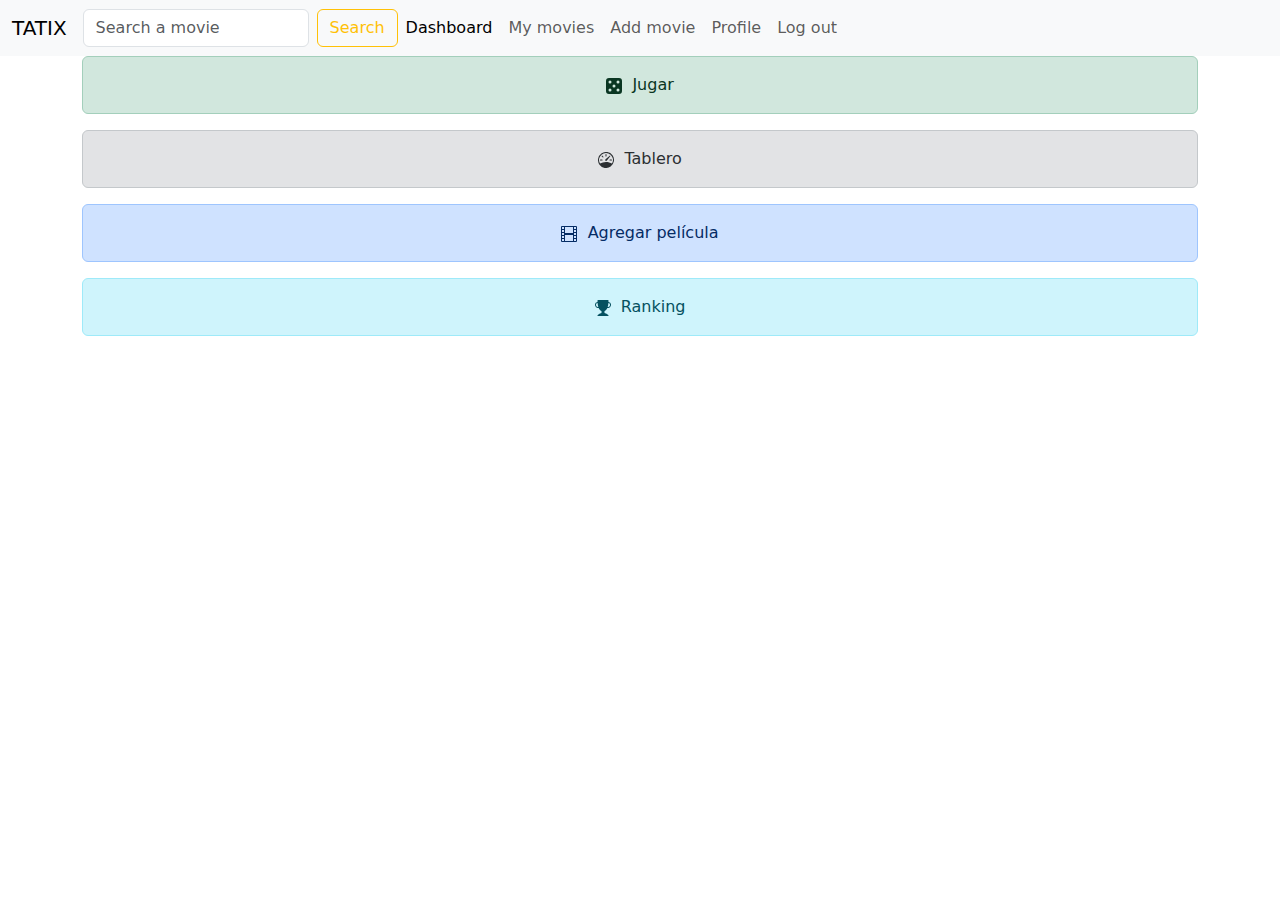
<file: dashboard.html>
<!DOCTYPE html>
<html lang="en">
<head>
    <meta charset="UTF-8">
    <meta http-equiv="X-UA-Compatible" content="IE=edge">
    <meta name="viewport" content="width=device-width, initial-scale=1.0">
    <title>Document</title>
    <link rel="stylesheet" href="styles.css">
    <link rel="stylesheet" href="https://cdn.jsdelivr.net/npm/bootstrap@5.2.3/dist/css/bootstrap.min.css"></link>
    <script src="https://cdn.jsdelivr.net/npm/bootstrap@5.2.3/dist/js/bootstrap.bundle.min.js"></script>
</head>
<body>

    <!-- BARRA DE NAVEGACIÓN -->
    <!-- comentario de prueba -->

    <nav class="navbar navbar-expand-lg bg-light">
        <div class="container-fluid">
          <a class="navbar-brand" href="#">TATIX</a>
          <button class="navbar-toggler" type="button" data-bs-toggle="collapse" data-bs-target="#navbarSupportedContent" aria-controls="navbarSupportedContent" aria-expanded="false" aria-label="Toggle navigation">
            <span class="navbar-toggler-icon"></span>
          </button>
          <div class="collapse navbar-collapse" id="navbarSupportedContent">
            <form class="d-flex" role="search">
                <input class="form-control me-2" type="search" placeholder="Search a movie" aria-label="Search">
                <button class="btn btn-outline-warning" type="submit">Search</button>
              </form>
            <ul class="navbar-nav me-auto mb-2 mb-lg-0">
              <li class="nav-item">
                <a class="nav-link active" aria-current="page" href="#">Dashboard</a>
              </li>
              <li class="nav-item">
                <a class="nav-link" href="#">My movies</a>
              </li>
              <li class="nav-item">
                <a class="nav-link">Add movie</a>
              </li>
              <li class="nav-item">
                <a class="nav-link">Profile</a>
              </li>
              <li class="nav-item">
                <a class="nav-link" href="/index.html">Log out</a>
              </li>
            </ul>
            
          </div>
        </div>
    </nav>
    <!-- [CIERRE] BARRA DE NAVEGACIÓN -->

  
    <!-- DASHBOARD -->
    <div id="dashboard" class="container">
        <div class="alert alert-success" role="alert">
            <svg xmlns="http://www.w3.org/2000/svg" width="16" height="16" fill="currentColor" class="bi bi-dice-5-fill" viewBox="0 0 16 16">
                <path d="M3 0a3 3 0 0 0-3 3v10a3 3 0 0 0 3 3h10a3 3 0 0 0 3-3V3a3 3 0 0 0-3-3H3zm2.5 4a1.5 1.5 0 1 1-3 0 1.5 1.5 0 0 1 3 0zm8 0a1.5 1.5 0 1 1-3 0 1.5 1.5 0 0 1 3 0zM12 13.5a1.5 1.5 0 1 1 0-3 1.5 1.5 0 0 1 0 3zM5.5 12a1.5 1.5 0 1 1-3 0 1.5 1.5 0 0 1 3 0zM8 9.5a1.5 1.5 0 1 1 0-3 1.5 1.5 0 0 1 0 3z"/>
            </svg>&nbsp Jugar
        </div>
    
        <div class="alert alert-secondary" role="alert">
            <svg xmlns="http://www.w3.org/2000/svg" width="16" height="16" fill="currentColor" class="bi bi-speedometer" viewBox="0 0 16 16">
                <path d="M8 2a.5.5 0 0 1 .5.5V4a.5.5 0 0 1-1 0V2.5A.5.5 0 0 1 8 2zM3.732 3.732a.5.5 0 0 1 .707 0l.915.914a.5.5 0 1 1-.708.708l-.914-.915a.5.5 0 0 1 0-.707zM2 8a.5.5 0 0 1 .5-.5h1.586a.5.5 0 0 1 0 1H2.5A.5.5 0 0 1 2 8zm9.5 0a.5.5 0 0 1 .5-.5h1.5a.5.5 0 0 1 0 1H12a.5.5 0 0 1-.5-.5zm.754-4.246a.389.389 0 0 0-.527-.02L7.547 7.31A.91.91 0 1 0 8.85 8.569l3.434-4.297a.389.389 0 0 0-.029-.518z"/>
                <path fill-rule="evenodd" d="M6.664 15.889A8 8 0 1 1 9.336.11a8 8 0 0 1-2.672 15.78zm-4.665-4.283A11.945 11.945 0 0 1 8 10c2.186 0 4.236.585 6.001 1.606a7 7 0 1 0-12.002 0z"/>
            </svg>&nbsp Tablero
        </div>
    
        <div class="alert alert-primary" role="alert">
            <svg xmlns="http://www.w3.org/2000/svg" width="16" height="16" fill="currentColor" class="bi bi-film" viewBox="0 0 16 16">
                <path d="M0 1a1 1 0 0 1 1-1h14a1 1 0 0 1 1 1v14a1 1 0 0 1-1 1H1a1 1 0 0 1-1-1V1zm4 0v6h8V1H4zm8 8H4v6h8V9zM1 1v2h2V1H1zm2 3H1v2h2V4zM1 7v2h2V7H1zm2 3H1v2h2v-2zm-2 3v2h2v-2H1zM15 1h-2v2h2V1zm-2 3v2h2V4h-2zm2 3h-2v2h2V7zm-2 3v2h2v-2h-2zm2 3h-2v2h2v-2z"/>
            </svg>&nbsp Agregar película
        </div>
    
        <div class="alert alert-info" role="alert">
            <svg xmlns="http://www.w3.org/2000/svg" width="16" height="16" fill="currentColor" class="bi bi-trophy-fill" viewBox="0 0 16 16">
                <path d="M2.5.5A.5.5 0 0 1 3 0h10a.5.5 0 0 1 .5.5c0 .538-.012 1.05-.034 1.536a3 3 0 1 1-1.133 5.89c-.79 1.865-1.878 2.777-2.833 3.011v2.173l1.425.356c.194.048.377.135.537.255L13.3 15.1a.5.5 0 0 1-.3.9H3a.5.5 0 0 1-.3-.9l1.838-1.379c.16-.12.343-.207.537-.255L6.5 13.11v-2.173c-.955-.234-2.043-1.146-2.833-3.012a3 3 0 1 1-1.132-5.89A33.076 33.076 0 0 1 2.5.5zm.099 2.54a2 2 0 0 0 .72 3.935c-.333-1.05-.588-2.346-.72-3.935zm10.083 3.935a2 2 0 0 0 .72-3.935c-.133 1.59-.388 2.885-.72 3.935z"/>
            </svg>&nbsp Ranking
        </div>
    </div>

    <!-- [CIERRE] DASHBOARD -->
</body>
</html>
</file>
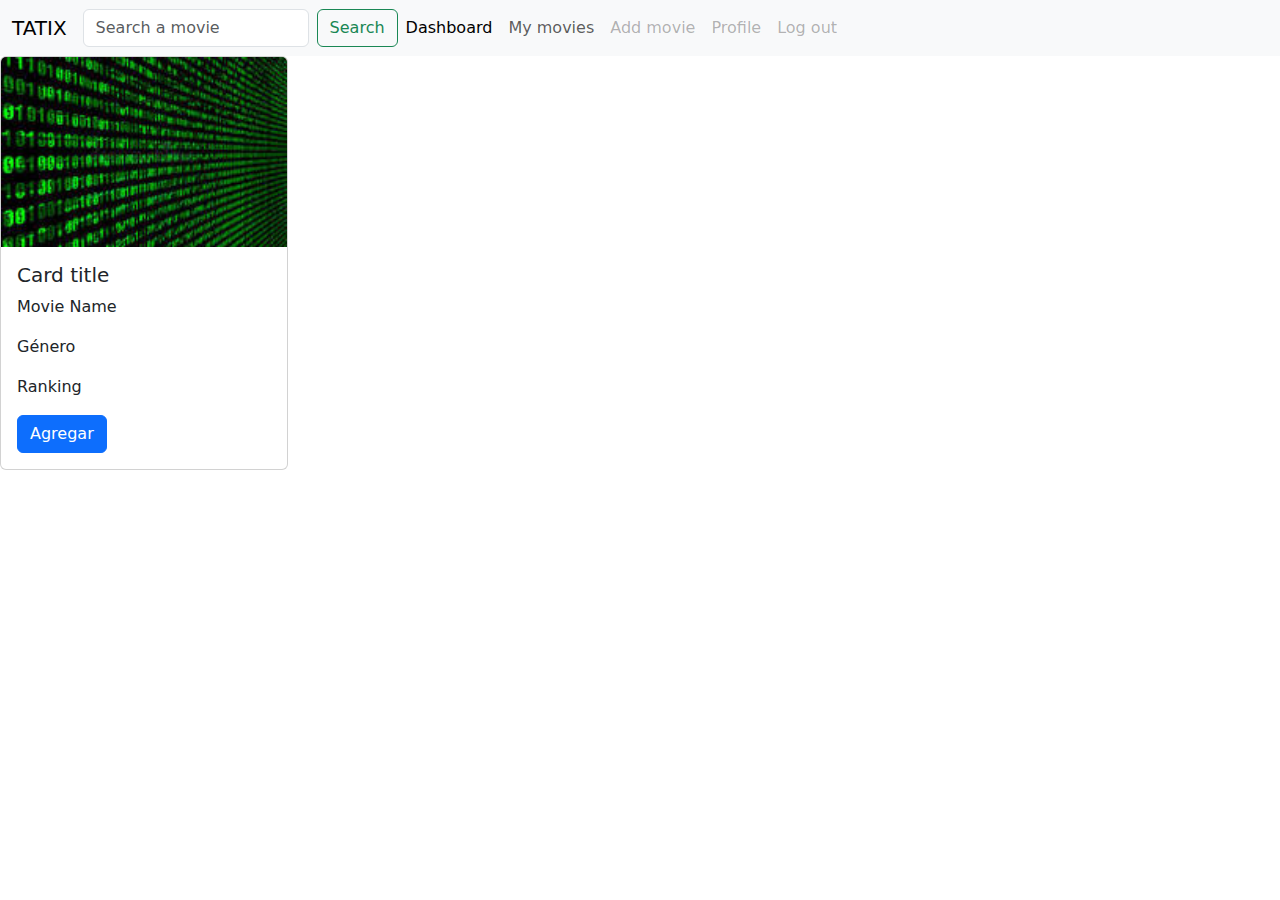
<file: infoCard.html>
<!DOCTYPE html>
<html lang="en">
<head>
    <meta charset="UTF-8">
    <meta http-equiv="X-UA-Compatible" content="IE=edge">
    <meta name="viewport" content="width=device-width, initial-scale=1.0">
    <title>Document</title>
    <link rel="stylesheet" href="styles.css">
    <link rel="stylesheet" href="https://cdn.jsdelivr.net/npm/bootstrap@5.2.3/dist/css/bootstrap.min.css"></link>
    <script src="https://cdn.jsdelivr.net/npm/bootstrap@5.2.3/dist/js/bootstrap.bundle.min.js"></script>
</head>
<body>
    <nav class="navbar navbar-expand-lg bg-light">
        <div class="container-fluid">
          <a class="navbar-brand" href="#">TATIX</a>
          <button class="navbar-toggler" type="button" data-bs-toggle="collapse" data-bs-target="#navbarSupportedContent" aria-controls="navbarSupportedContent" aria-expanded="false" aria-label="Toggle navigation">
            <span class="navbar-toggler-icon"></span>
          </button>
          <div class="collapse navbar-collapse" id="navbarSupportedContent">
            <form class="d-flex" role="search">
                <input class="form-control me-2" type="search" placeholder="Search a movie" aria-label="Search">
                <button class="btn btn-outline-success" type="submit">Search</button>
              </form>
            <ul class="navbar-nav me-auto mb-2 mb-lg-0">
              <li class="nav-item">
                <a class="nav-link active" aria-current="page" href="#">Dashboard</a>
              </li>
              <li class="nav-item">
                <a class="nav-link" href="#">My movies</a>
              </li>
              <li class="nav-item">
                <a class="nav-link disabled">Add movie</a>
              </li>
              <li class="nav-item">
                <a class="nav-link disabled">Profile</a>
              </li>
              <li class="nav-item">
                <a class="nav-link disabled">Log out</a>
              </li>
            </ul>
            
          </div>
        </div>
    </nav>
    <div class="card" style="width: 18rem;">
        <img src="/Public/images/Matrix-image.jpg" class="card-img-top" alt="Matrix">
        <div class="card-body">
          <h5 class="card-title">Card title</h5>
          <p class="card-text">Movie Name</p>
          <p class="card-text">Género</p>
          <p class="card-text">Ranking</p>
          <a href="#" class="btn btn-primary">Agregar</a>
        </div>
      </div>
      
        
</body>
</html>
</file>
<file: styles.css>
#dashboard {
    text-align: center;
}

#footer {
    position: absolute;
    bottom: 20px;
    width:30%;    
    margin-left:35%;
    margin-right:25%;
    background: black;
}
</file>
